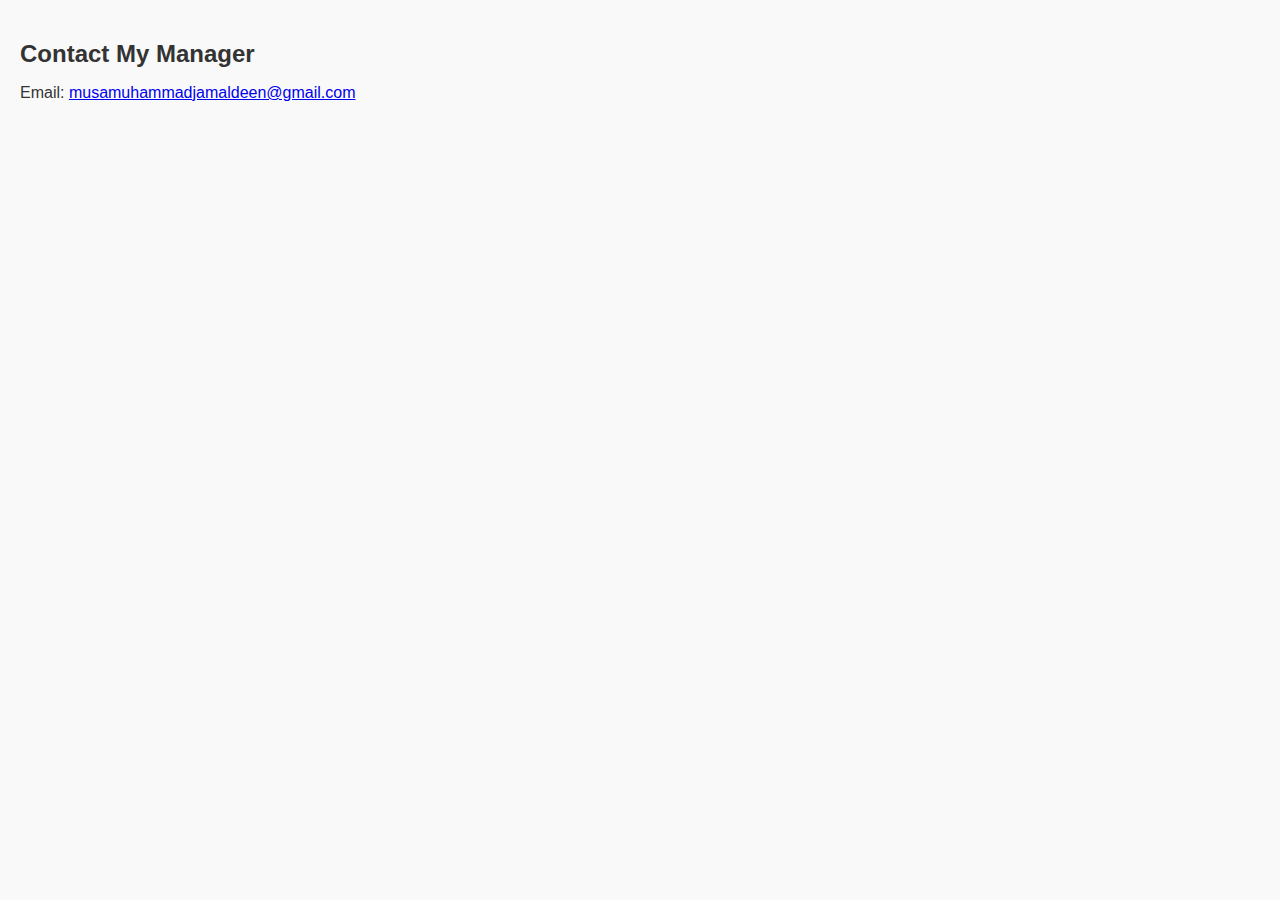
<file: contact.html>
<!DOCTYPE html>
<html lang="en">
<head>
  <meta charset="UTF-8" />
  <title>Contact</title>
  <link rel="stylesheet" href="css/styles.css" />
</head>
<body>
  <h2>Contact My Manager</h2>
  <p>Email: <a href="mailto:musamuhammadjamaldeen@gmail.com">musamuhammadjamaldeen@gmail.com</a></p>
</body>
</html>
</file>
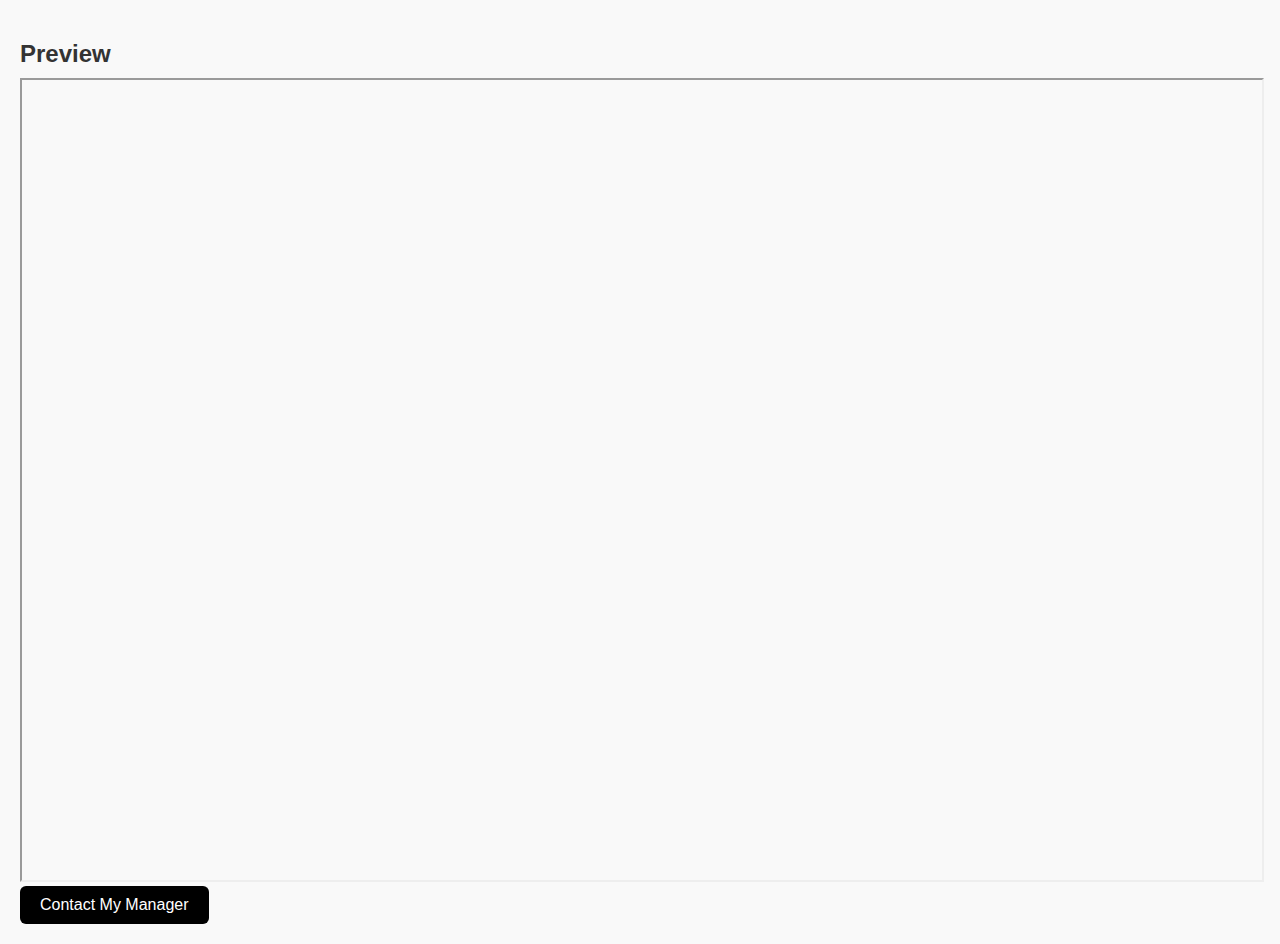
<file: preview.html>
<!DOCTYPE html>
<html lang="en">
<head>
  <meta charset="UTF-8" />
  <title>Preview</title>
  <link rel="stylesheet" href="css/styles.css" />
</head>
<body>
  <h2>Preview</h2>
  <iframe id="pdfFrame" width="100%" height="800px"></iframe>
  <a href="contact.html" class="btn">Contact My Manager</a>

  <script>
    const params = new URLSearchParams(window.location.search);
    const file = params.get("file");
    if (file) {
      document.getElementById("pdfFrame").src = "pdfs/" + file + "#page=1&zoom=100";
    }
  </script>
</body>
</html>
</file>
<file: css/styles.css>
body {
  font-family: sans-serif;
  margin: 0;
  padding: 20px;
  background: #f9f9f9;
  color: #333;
}
h1, h2, h3 {
  margin-bottom: 10px;
}
.hero {
  text-align: center;
  padding: 100px 20px;
  background: #000;
  color: #fff;
}
.btn {
  display: inline-block;
  padding: 10px 20px;
  background: black;
  color: white;
  text-decoration: none;
  border-radius: 6px;
}
.gallery {
  display: flex;
  flex-wrap: wrap;
  gap: 20px;
}
.work {
  width: 200px;
  background: white;
  padding: 10px;
  border-radius: 6px;
  box-shadow: 0 0 10px rgba(0,0,0,0.1);
}
.work img {
  width: 100%;
  height: auto;
  border-radius: 6px;
}
</file>
